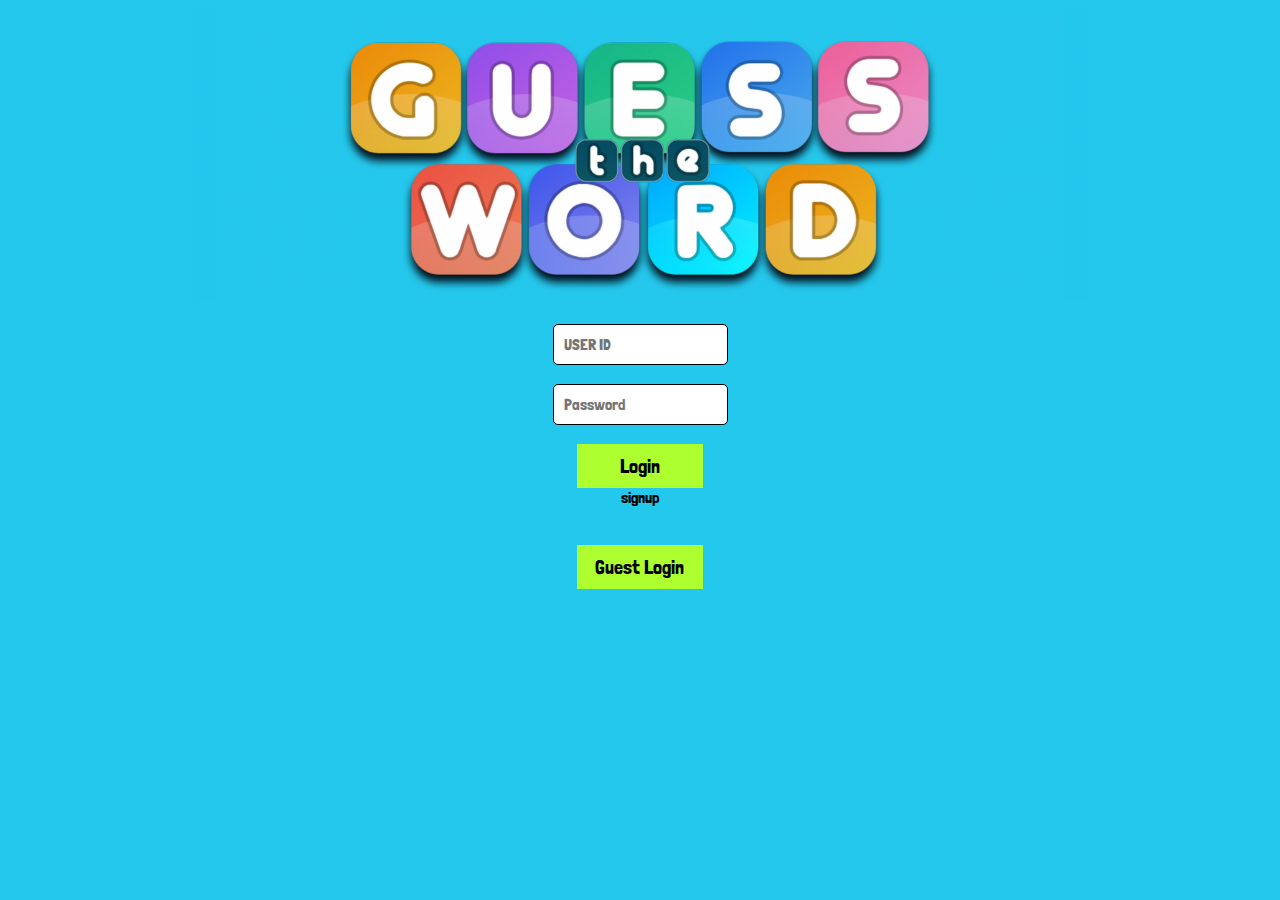
<file: login.html>
<!DOCTYPE html>
<html>
    <head>
        <meta name="viewport" content="width=device-width, initial-scale=1.0">
        <link rel="stylesheet" href="styles.css">
        <script src="js/jquery-1.10.2.js"></script> 
    </head>
    
    <body>
        <img class="home-img" src="images/home1.png" style="width:70vw">
        
        <br><br>
        
        <form autocomplete="off" id="login" action="j_security_check" method="post">
	       	<input class="input-field" type="text" placeholder="USER ID" name="j_username" id="j_username" required>
	       	<br><br>
	        <input class="input-field" type="password" placeholder="Password" name="j_password" id="j_password" required>
	        <br><br>
	        <input type="submit" class="check-btn" value="Login" id="loginBtn">
	        <br>
	        <a id="signupSwitch">signup</a>
	        <br><br><br>
	        <input type="submit" class="check-btn" value="Guest Login" id="GuestLoginBtn">
		</form>
		
		<form autocomplete="off" id="signup" style="display:none">
	       	<input class="input-field" type="text" placeholder="Enter USER ID" name="j_username" id="j_usernames" required>
	       	<br><br>
	        <input class="input-field" type="password" placeholder="Enter Password" name="j_password" id="j_passwords" required>
	        <br><br>
	        <input type="button" class="check-btn" value="SignUp" id="signupBtn">
	        <br>
	        <a id="loginSwitch">login</a>
	        <br><br>
	        <p id="stmt" style="color:red"></p>
	        <br>
		</form>
        
    </body>
    
    <script src="js/login.js"></script>
    
</html>
</file>
<file: styles.css>
@import url(https://fonts.googleapis.com/css?family=Londrina+Solid|Nunito:400,300);

*{
    font-family: "Londrina Solid";
}

body{
    background-color: #24c8ec;
    text-align: center;
    overflow: hidden;
}
.game-bg{
    background-image: url('images/think.png'), url('images/think1.png'); 
    background-repeat: no-repeat; 
    background-position: right bottom,left bottom;
    background-size: 15%,25%; 
    background-attachment: fixed; 
    margin-bottom: 2px;
}

.home-img{
    width: 80vw;
}

.play-btn{
    height: 13vw;
    width: 21vw;
    background-image: url("images/play-btn.png");
    background-size: contain;
    border: none;
}

.input-field{
    background-color: white;
    border-radius: 5px;
    border: 1px solid black;
    color: black;
    padding: 10px;
    font-size: medium;
}

.level-container{
    display: flex;
    flex-direction: row;
    justify-content: center;
    column-gap: 30px;
}

.level{
    background-color: transparent;
    border: 1px solid black;
    border-radius: 10px;
    width: 10vw;
    min-width: max-content;
    font-size: 30px;
    background-color: #76de76;
    box-shadow: 0 0.5rem 1.5rem rgba(0, 0, 0, 0.1);;
}

.level:hover{
    transform: scale(1.1);
    background-color: violet;
}

.word-container{
    display: inline-flex;
    justify-content: center;
    column-gap: 20px;
    overflow: scroll;
}

.letter-container{
    height: 60px;
    width: 60px;
    padding-top: 10px;
    text-align: center;
    background-color: rgb(8, 8, 8,0.5);
    border-radius: 5px;
    font-size: 40px;
    color: white;
    border: none;
}

.guess-input{
    height: 40px;
    width: 40px;
    padding-top: 5px;
    padding-bottom: 5px;
    text-align: center;
    background-color: rgb(8, 8, 8,0.5);
    border-radius: 5px;
    font-size: 30px;
    color: black;
    border: none;
    background-color: white;
}

.check-btn{
    padding: 10px;
    padding-left: 10px;
    padding-right: 10px;
    min-width: fit-content;
    width:10%;
    background-color: greenyellow;
    border: none;
    font-size:20px;
    text-align: center;
}

.result-container{
    width: max-content;
    margin-left: auto;
    margin-right: auto;
    background-color: greenyellow;
    padding: 10px;
    padding-left: 100px;
    padding-right: 100px;
    text-align: left;
    box-shadow: 0 0.5rem 1.5rem rgba(0, 0, 0, 0.1);;
    border-radius: 30px;
    font-size: 20px;
}

table{
    width: 97vw;
    margin-left:1vw;
    border: 1px solid gray;    
    border-collapse: collapse;
    line-height: 1.5;
}

tr,th,td{
    border: 1px solid gray;
    padding: 5px;
}

.popup{
    position: fixed;
    width: fit-content;
    height: fit-content;
    z-index: 9;
    background-color: rgb(255, 255, 255,1);
    top:60vh;
    left: 45vw;
    padding: 20px;
    border: 1px solid black;
    border-radius: 10px;
}

.letter-box{
    background-color: greenyellow;
    padding: 10px;
    font-size: 30px;
    margin-left: 10px;
}

@media only screen and (max-width: 500px){
    .level-container{
        flex-direction: column;
        margin-left: 19vw;
        margin-right: auto;
        row-gap: 10px;
    }
    .level{
        width:60vw;
    }
    .home-img{
        width: 100vw;
    }
    .play-btn{
        height: 30vw;
        width: 46vw;
        background-image: url("images/play-btn.png");
        background-size: contain;
        border: none;
    }
}
</file>
